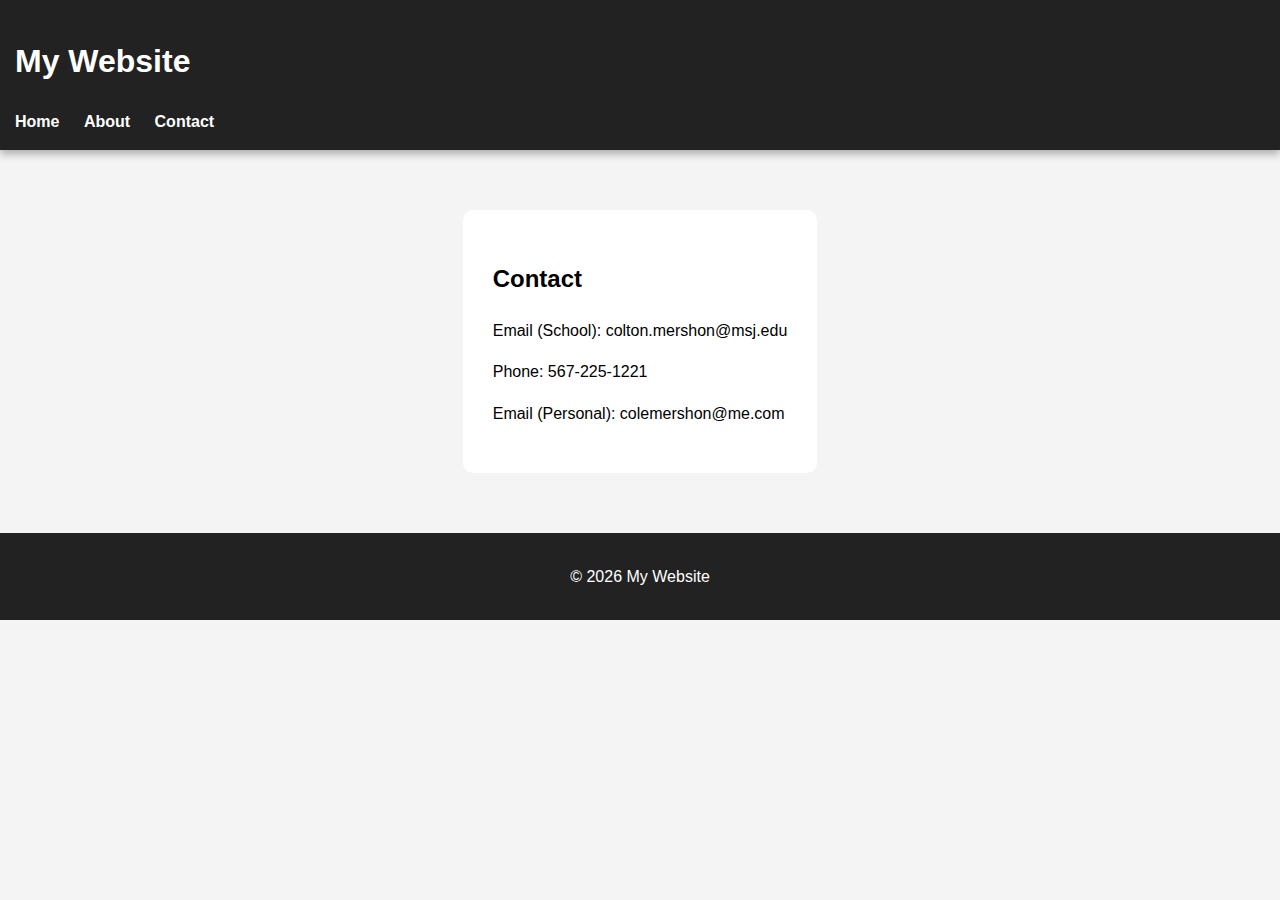
<file: contact.html>
<!DOCTYPE html>
<html lang="en">

<head>
<meta charset="UTF-8">
<title>Contact</title>
<link rel="stylesheet" href="style.css">
</head>

<body>

<header class="site-header">
<h1>My Website</h1>

<nav>
<a href="index.html">Home</a>
<a href="about.html">About</a>
<a href="contact.html">Contact</a>
</nav>
</header>

<main class="main-content">

<div class="content-box">

<h2>Contact</h2>

<p>Email (School): colton.mershon@msj.edu</p>
<p>Phone: 567-225-1221</p>
<p>Email (Personal): colemershon@me.com</p>

</div>

</main>

<footer class="site-footer">
<p>© 2026 My Website</p>
</footer>

</body>

</html>
</file>
<file: style.css>
/* BODY STYLING */

body {
font-family: Arial, Helvetica, sans-serif;
line-height: 1.6;
margin: 0;
background-color: #f4f4f4;
}


/* STICKY HEADER */

.site-header {
position: sticky;
top: 0;
background-color: #222;
color: white;
padding: 15px;
box-shadow: 0 4px 8px rgba(0,0,0,0.3);
}


/* NAVIGATION MENU */

nav {
margin-top: 10px;
}

nav a {
color: white;
text-decoration: none;
margin-right: 20px;
font-weight: bold;
}

nav a:hover {
color: #ffd700;
}


/* CENTER CONTENT */

.main-content {
display: flex;
justify-content: center;
align-items: center;
padding: 60px;
}


/* CONTENT BOX */

.content-box {
max-width: 700px;
background: white;
padding: 30px;
border-radius: 10px;
}


/* FOOTER */

.site-footer {
background-color: #222;
color: white;
text-align: center;
padding: 15px;
}
</file>
